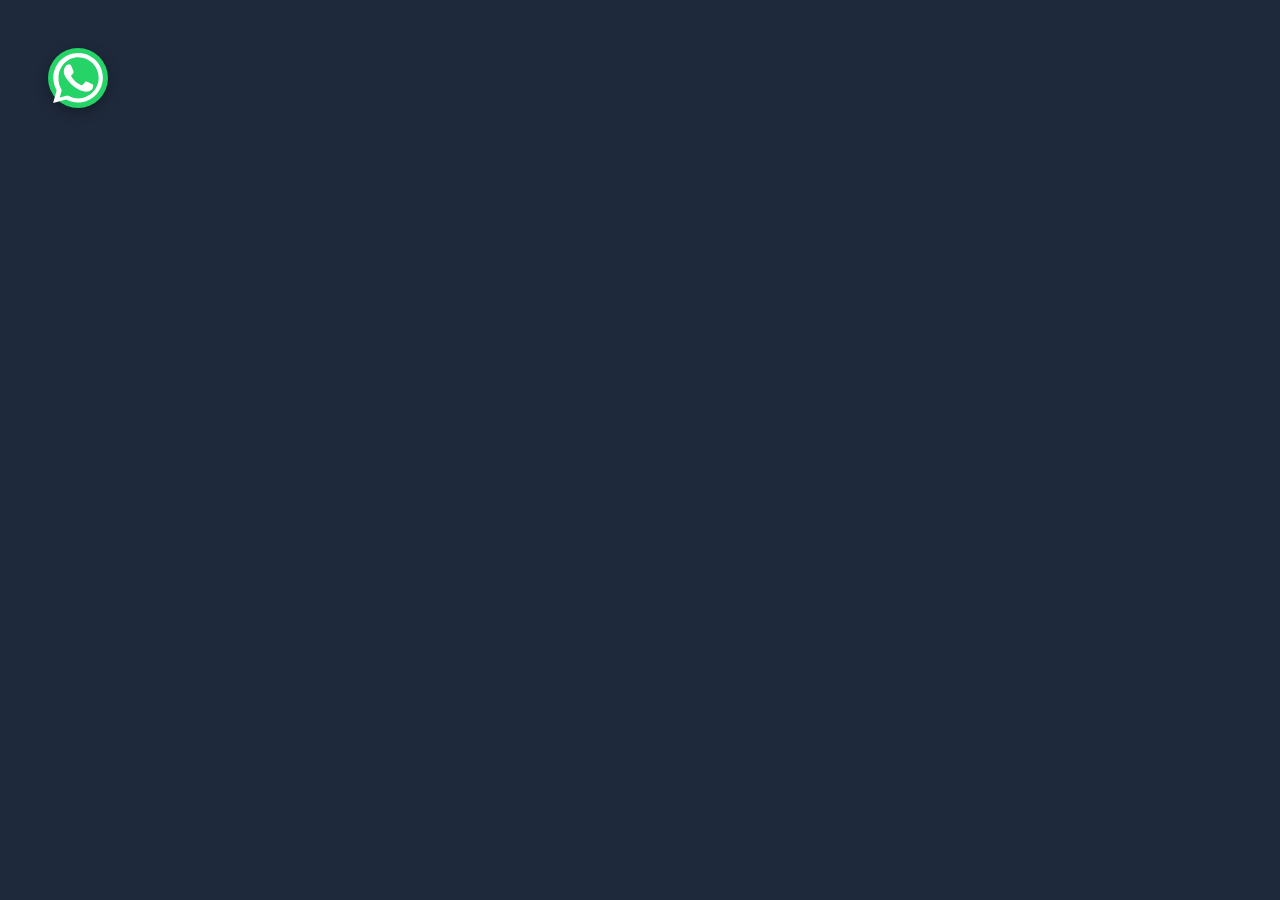
<file: sms-tours-shoranur/test_wa.html>
<!DOCTYPE html>
<html>
<body style="background: #1e293b; padding: 40px; display: flex; gap: 20px;">
  <!-- Green button with WhatsApp icon -->
  <div style="width: 60px; height: 60px; border-radius: 50%; background: #25D366; display: flex; align-items: center; justify-content: center; box-shadow: 0 4px 14px rgba(0,0,0,0.3);">
    
<svg xmlns="http://www.w3.org/2000/svg" viewBox="0 0 24 24" class="w-8 h-8 fill-white">
  <path fill="white" d="M12.04 2C6.58 2 2.13 6.45 2.13 11.91C2.13 13.66 2.59 15.36 3.45 16.86L2.05 22L7.3 20.63C8.75 21.41 10.38 21.83 12.04 21.83C17.5 21.83 21.95 17.38 21.95 11.92C21.95 9.27 20.92 6.78 19.05 4.91C17.18 3.03 14.69 2 12.04 2M12.04 3.67C14.25 3.67 16.31 4.53 17.87 6.09C19.42 7.65 20.28 9.72 20.28 11.92C20.28 16.46 16.58 20.16 12.04 20.16C10.66 20.16 9.3 19.81 8.1 19.14L7.81 18.97L4.69 19.79L5.52 16.75L5.33 16.45C4.6 15.28 4.21 13.93 4.21 11.91C4.21 7.37 7.91 3.67 12.04 3.67M17.47 14.39C17.18 14.24 15.75 13.54 15.48 13.44C15.22 13.34 15.03 13.29 14.84 13.58C14.65 13.87 14.09 14.53 13.92 14.72C13.75 14.92 13.58 14.94 13.29 14.8C13 14.65 12.07 14.35 10.96 13.36C10.1 12.59 9.52 11.64 9.35 11.35C9.18 11.06 9.33 10.9 9.48 10.76C9.61 10.63 9.77 10.42 9.92 10.25C10.06 10.07 10.11 9.95 10.21 9.76C10.31 9.56 10.26 9.39 10.18 9.25C10.11 9.1 9.53 7.68 9.29 7.1C9.05 6.53 8.81 6.61 8.64 6.6C8.47 6.59 8.28 6.59 8.08 6.59C7.89 6.59 7.58 6.66 7.32 6.95C7.05 7.24 6.31 7.93 6.31 9.35C6.31 10.76 7.34 12.13 7.49 12.32C7.63 12.52 9.53 15.44 12.44 16.7C13.13 17 13.67 17.18 14.09 17.32C14.78 17.54 15.41 17.51 15.91 17.43C16.47 17.35 17.62 16.73 17.86 16.06C18.1 15.38 18.1 14.8 18.03 14.68C17.96 14.56 17.76 14.49 17.47 14.39Z"/>
</svg>

  </div>
</body>
</html>
</file>
